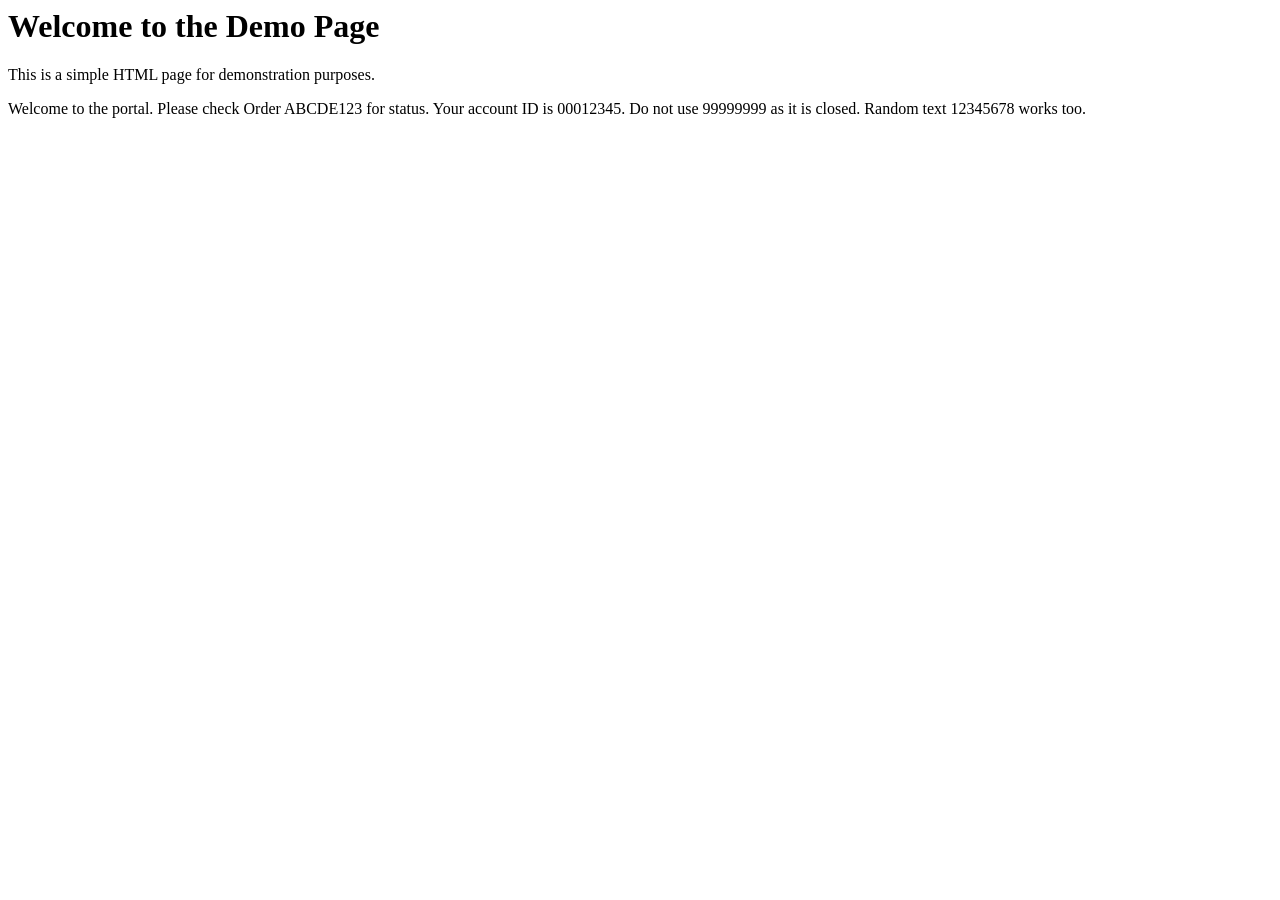
<file: demo/index.html>
<html>
<head>
    <title>Demo Page</title>
</head>
<body>
    <h1>Welcome to the Demo Page</h1>
    <p>This is a simple HTML page for demonstration purposes.</p>
    <p>Welcome to the portal. Please check Order ABCDE123 for status. Your account ID is 00012345. Do not use 99999999 as it is closed. Random text 12345678 works too.</p>
</body>
</html>
</file>
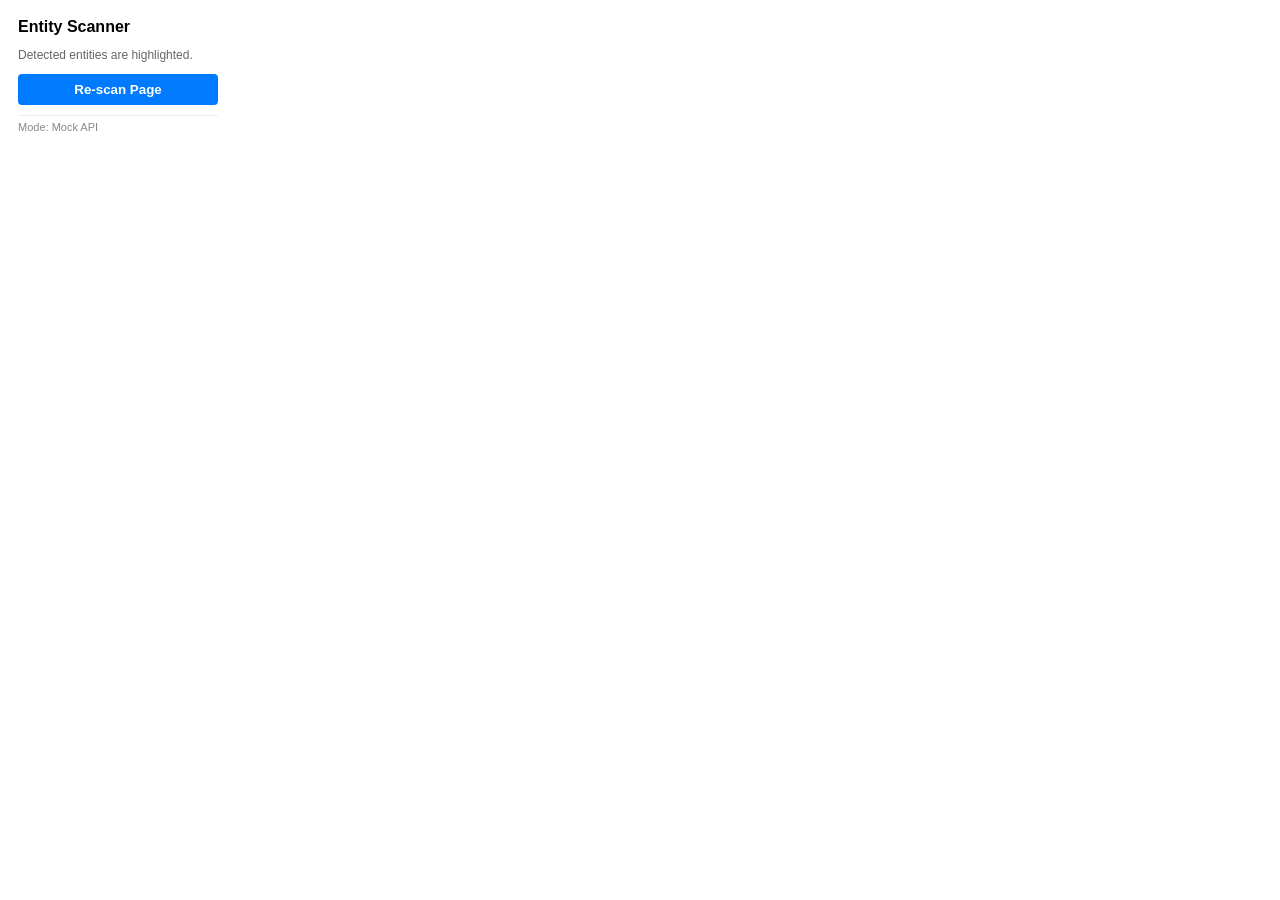
<file: popup.html>
<!DOCTYPE html>
<html>
<head>
  <style>
    body { width: 200px; font-family: sans-serif; padding: 10px; }
    h3 { margin: 0 0 10px 0; font-size: 16px; }
    p { font-size: 12px; color: #666; }
    button {
      width: 100%;
      padding: 8px;
      background: #007bff;
      color: white;
      border: none;
      border-radius: 4px;
      cursor: pointer;
      font-weight: bold;
    }
    button:hover { background: #0056b3; }
    .note { margin-top: 10px; font-size: 11px; color: #888; border-top: 1px solid #eee; padding-top: 5px; }
  </style>
</head>
<body>
  <h3>Entity Scanner</h3>
  <p>Detected entities are highlighted.</p>
  <button id="btnRescan">Re-scan Page</button>
  <div class="note">Mode: Mock API</div>
  <script src="popup.js"></script>
</body>
</html>
</file>
